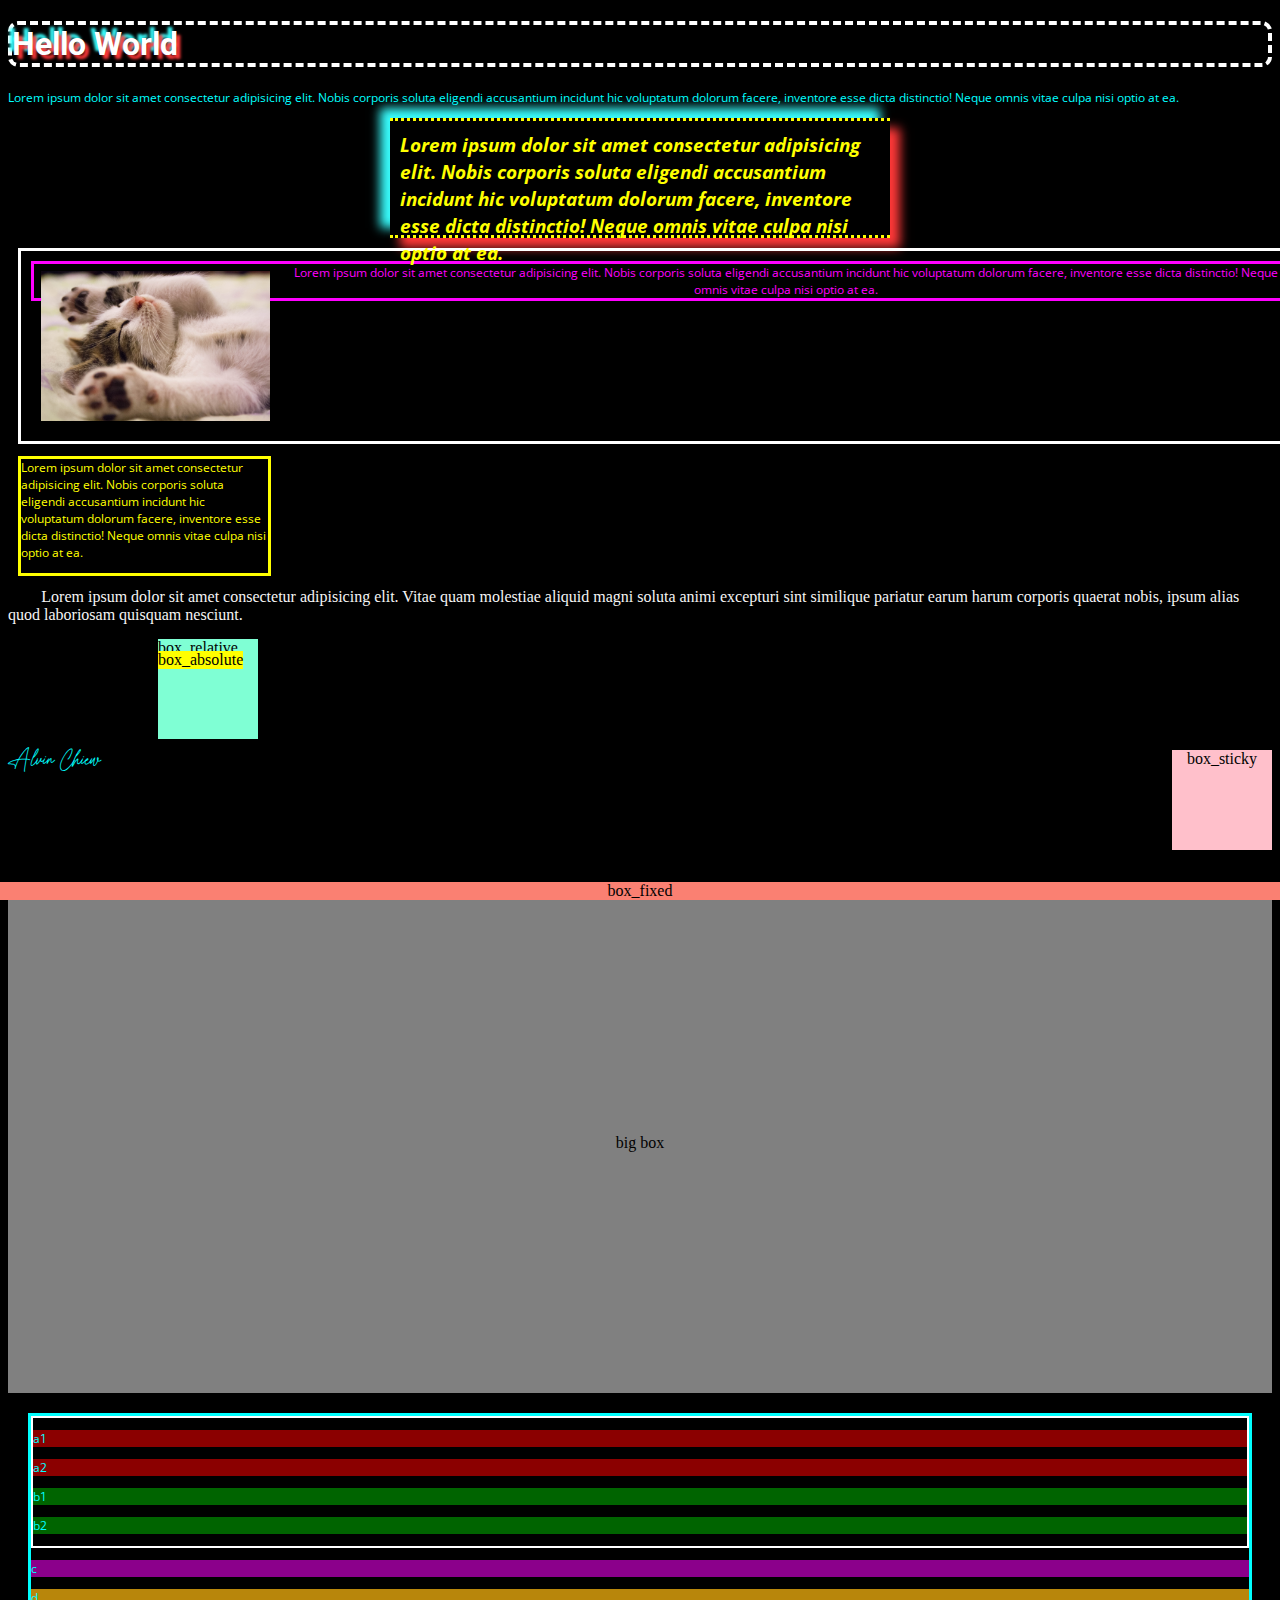
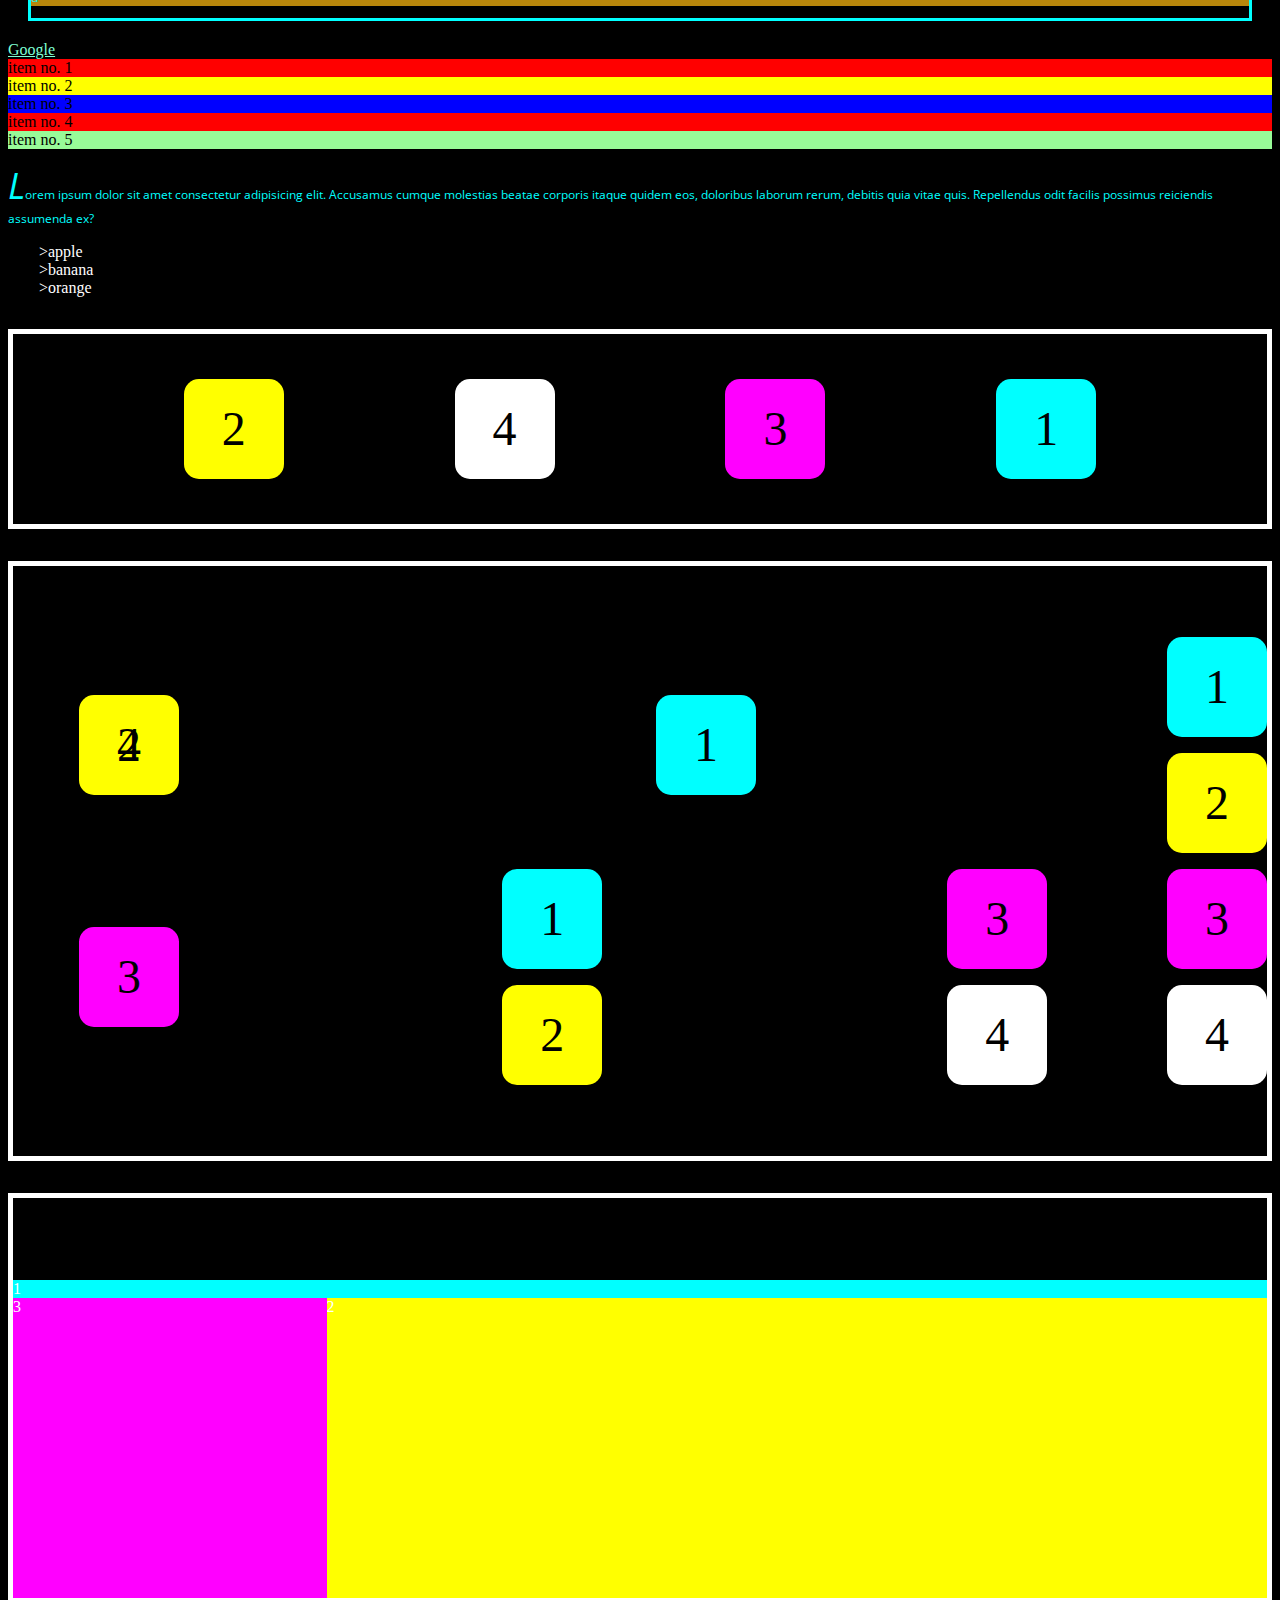
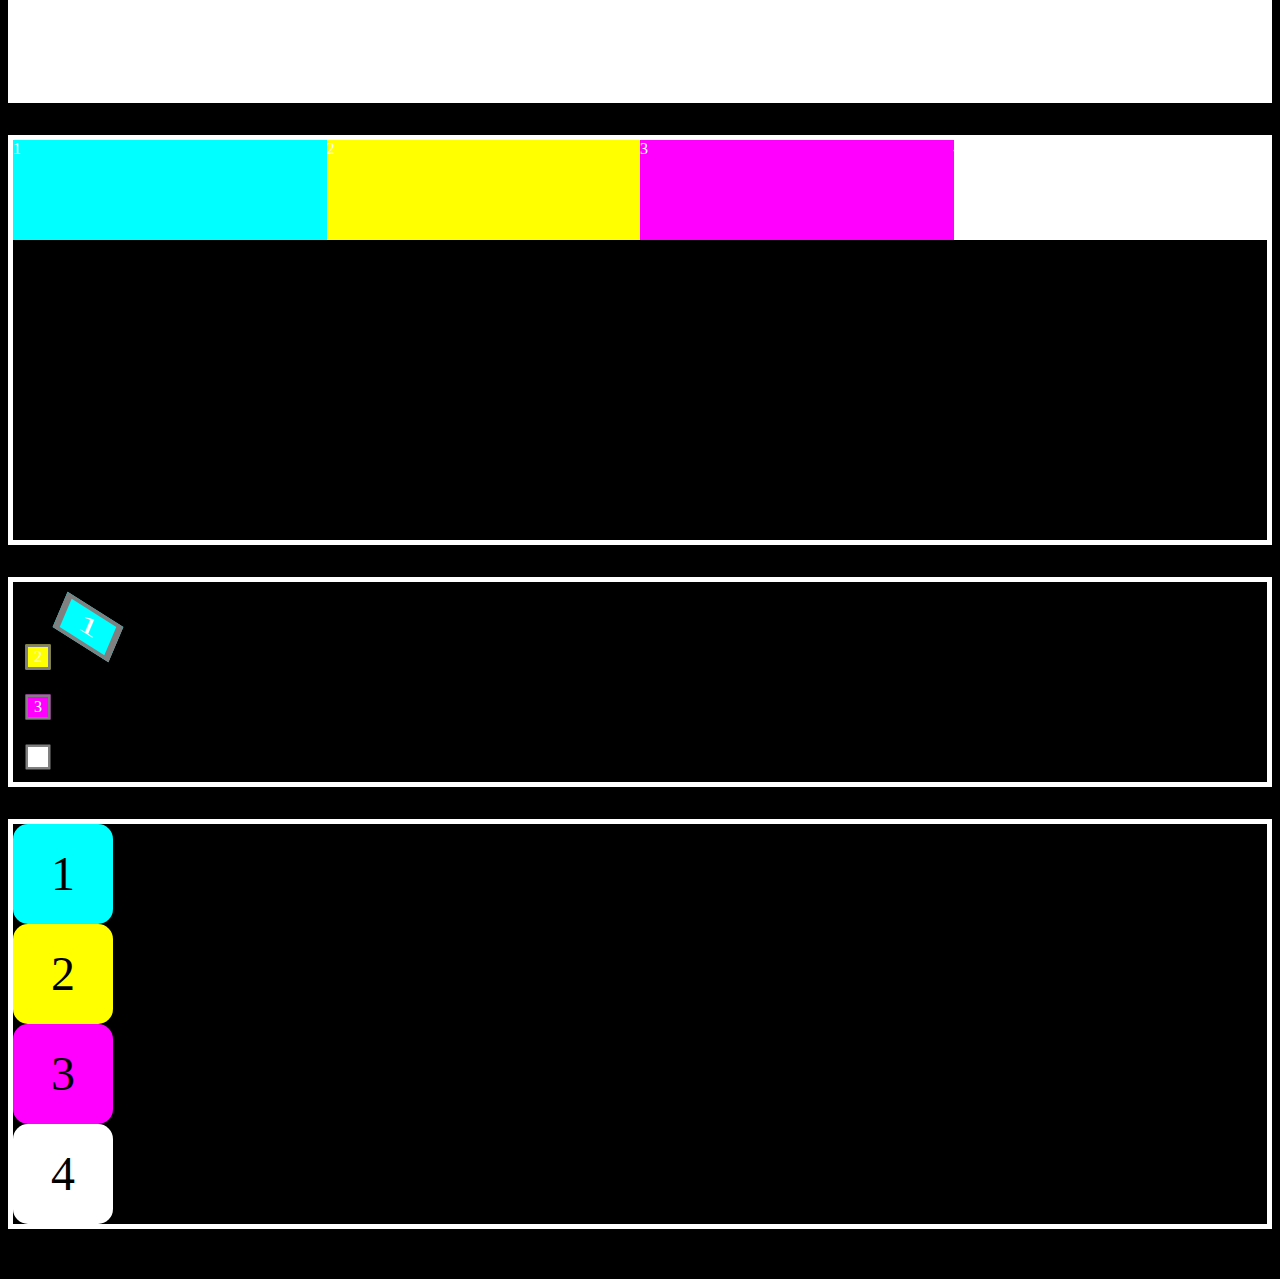
<file: learn-css.html>
<!DOCTYPE html>
<html lang="en">
  <head>
    <meta charset="UTF-8" />
    <meta name="viewport" content="width=device-width, initial-scale=1.0" />
    <title>Learn CSS</title>

    <!-- external style -->
    <link rel="stylesheet" href="style.css" />

    <link rel="preconnect" href="https://fonts.googleapis.com" />
    <link rel="preconnect" href="https://fonts.gstatic.com" crossorigin />
    <link
      href="https://fonts.googleapis.com/css2?family=Open+Sans:ital,wght@0,300;1,300&family=Roboto&display=swap"
      rel="stylesheet"
    />

    <!-- internal style -->
    <style>
      h1 {
        color: white;
      }
    </style>
  </head>

  <!-- inline style -->
  <body style="background-color: black; margin-bottom: 50px">
    <h1>Hello World</h1>

    <p>
      Lorem ipsum dolor sit amet consectetur adipisicing elit. Nobis corporis
      soluta eligendi accusantium incidunt hic voluptatum dolorum facere,
      inventore esse dicta distinctio! Neque omnis vitae culpa nisi optio at ea.
    </p>
    <p id="p2_id">
      Lorem ipsum dolor sit amet consectetur adipisicing elit. Nobis corporis
      soluta eligendi accusantium incidunt hic voluptatum dolorum facere,
      inventore esse dicta distinctio! Neque omnis vitae culpa nisi optio at ea.
    </p>
    <div class="kitten_box">
      <img src="image/kitten.png" height="150px" class="img_kitten" />
      <p class="p3_class">
        Lorem ipsum dolor sit amet consectetur adipisicing elit. Nobis corporis
        soluta eligendi accusantium incidunt hic voluptatum dolorum facere,
        inventore esse dicta distinctio! Neque omnis vitae culpa nisi optio at
        ea.
      </p>
    </div>

    <p class="p4_class">
      Lorem ipsum dolor sit amet consectetur adipisicing elit. Nobis corporis
      soluta eligendi accusantium incidunt hic voluptatum dolorum facere,
      inventore esse dicta distinctio! Neque omnis vitae culpa nisi optio at ea.
    </p>

    <div class="div_display">div</div>
    <span class="span_display">span</span>
    <span style="color: whitesmoke">
      Lorem ipsum dolor sit amet consectetur adipisicing elit. Vitae quam
      molestiae aliquid magni soluta animi excepturi sint similique pariatur
      earum harum corporis quaerat nobis, ipsum alias quod laboriosam quisquam
      nesciunt.
    </span>

    <div class="box_relative">
      box_relative
      <div class="box_absolute">box_absolute</div>
    </div>

    <p class="signature">Alvin Chiew</p>

    <div class="box_sticky">box_sticky</div>
    <div class="div_background_image">big box</div>

    <div style="border: 3px solid aqua; margin: 20px">
      <div id="container">
        <p>a1</p>
        <p>a2</p>
        <div>
          <p>b1</p>
          <p>b2</p>
        </div>
      </div>
      <p>c</p>
      <p>d</p>
    </div>

    <a href="http://www.google.com" target="_blank">Google</a>

    <div class="pseudo_class">
      <li>item no. 1</li>
      <li>item no. 2</li>
      <li>item no. 3</li>
      <li>item no. 4</li>
      <li>item no. 5</li>
    </div>

    <div class="pseudo_element">
      <p>
        Lorem ipsum dolor sit amet consectetur adipisicing elit. Accusamus
        cumque molestias beatae corporis itaque quidem eos, doloribus laborum
        rerum, debitis quia vitae quis. Repellendus odit facilis possimus
        reiciendis assumenda ex?
      </p>
      <ul>
        <li>apple</li>
        <li>banana</li>
        <li>orange</li>
      </ul>
    </div>

    <div class="container flex">
      <div class="box" id="box1">1</div>
      <div class="box put_first" id="box2">2</div>
      <div class="box" id="box3">3</div>
      <div class="box" id="box4">4</div>
    </div>
  </body>

    <div class="container grid">
      <div class="box reassigned_1" id="box1">1</div>
      <div class="box reassigned_2" id="box2">2</div>
      <div class="box reassigned_3" id="box3">3</div>
      <div class="box reassigned_2 id="box4">4</div>
      <div class="box" id="box1">1</div>
      <div class="box" id="box2">2</div>
      <div class="box" id="box3">3</div>
      <div class="box" id="box4">4</div>
      <div class="box" id="box1">1</div>
      <div class="box" id="box2">2</div>
      <div class="box" id="box3">3</div>
      <div class="box" id="box4">4</div>
    </div>

    <div class="container grid_page">
      <div id="box1">1</div>
      <div id="box2">2</div>
      <div id="box3">3</div>
      <div id="box4">4</div>
    </div>

    <div class="container grid_responsive">
      <div id="box1">1</div>
      <div id="box2">2</div>
      <div id="box3">3</div>
      <div id="box4">4</div>
    </div>
  
    <div class="container transform">
      <div id="box1">1</div>
      <div id="box2">2</div>
      <div id="box3">3</div>
      <div id="box4">4</div>
    </div>

    <div class="container animation">
      <div class="box" id="box1">1</div>
      <div class="box" id="box2">2</div>
      <div class="box" id="box3">3</div>
      <div class="box" id="box4">4</div>
    </div>

  </body>


  
  <div class="box_fixed">box_fixed</div>
</html>
</file>
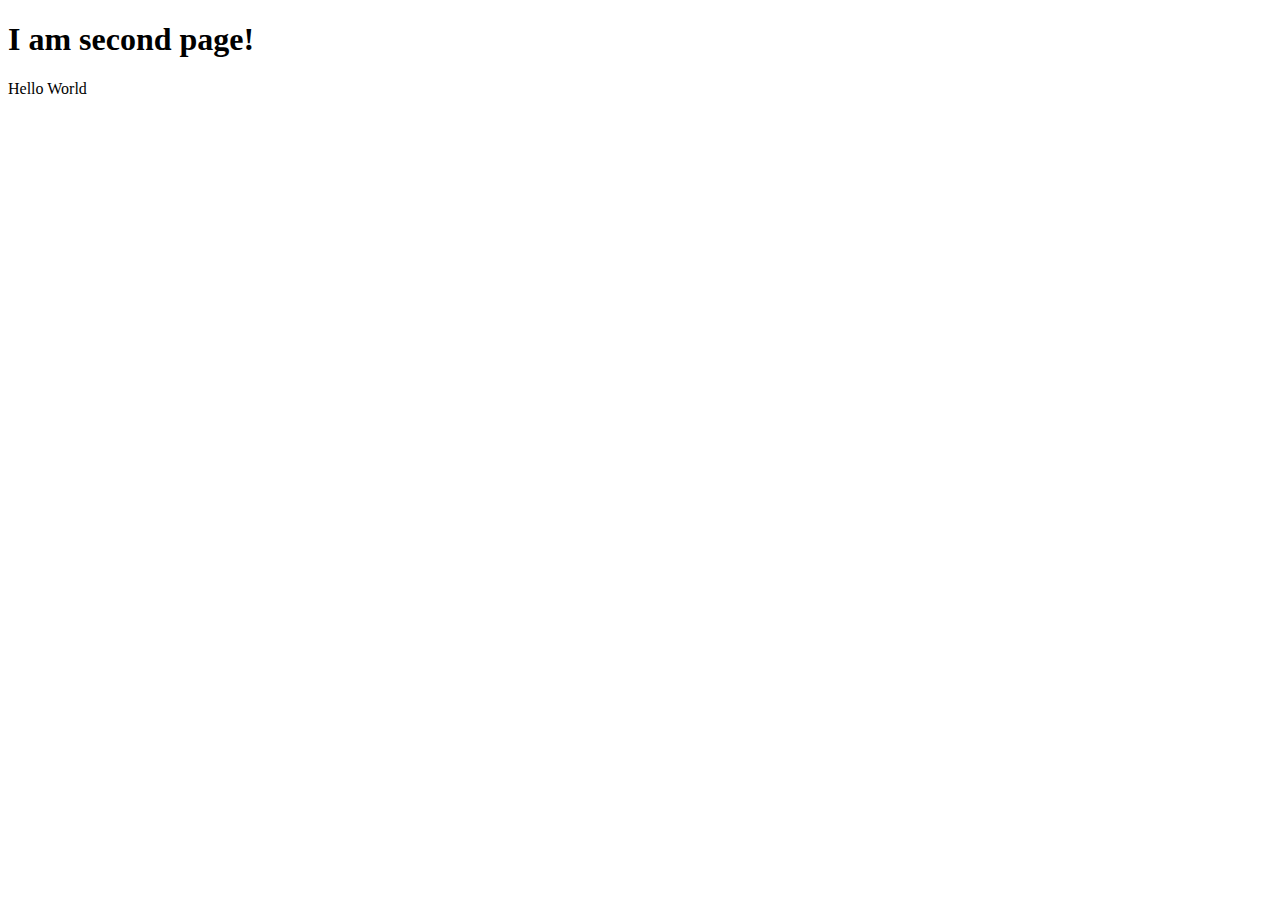
<file: second-page.html>
<!DOCTYPE html>
<html lang="en">
  <head>
    <meta charset="UTF-8" />
    <meta name="viewport" content="width=device-width, initial-scale=1.0" />
    <title>Second Page</title>
  </head>
  <body>
    <h1>I am second page!</h1>
    <p>Hello World</p>
  </body>
</html>
</file>
<file: style.css>
@font-face {
  src: url(font/TheChairman-Regular.otf);
  font-family: TheChairman;
}

* {
  box-sizing: border-box;
}

h1 {
  font-family: Roboto, verdana, arial, helvetica, sans-serif;
  border-style: dashed;
  border-width: 4px;
  border-radius: 10px;
  text-shadow: 4px 4px 3px hsl(0, 100%, 61%), -4px -4px 3px hsl(180, 100%, 61%);
}
p {
  font-family: 'Open Sans', 'lucida console', 'courier new';
  font-size: 12px;
  color: cyan;
}

#p2_id {
  font-size: 1.2em;
  font-weight: bold;
  font-style: italic;
  color: yellow;
  margin: auto;
  padding: 10px;
  border-top: dotted;
  border-bottom: dotted;
  width: 500px;
  height: 120px;
  box-shadow: 10px 10px 10px hsl(0, 100%, 61%),
    -10px -10px 10px hsl(180, 100%, 61%);
}

.p3_class {
  color: magenta;
  border-style: solid;
  margin: 10px;
  text-align: center;
}

.p4_class {
  color: yellow;
  width: 20%;
  height: 120px;
  border-style: solid;
  margin-right: auto;
  margin-left: 10px;
  overflow-y: auto;
}

.signature {
  font-family: TheChairman;
  font-size: 1.2em;
}

.img_kitten {
  float: left;
  margin: 20px;
}

.kitten_box {
  width: 100vw;
  border: 3px solid;
  color: white;
  margin: 10px;
  display: flow-root;
}

.div_display {
  background-color: tomato;
  display: none;
}

.span_display {
  background-color: lightgreen;
  visibility: hidden;
}

.box_relative {
  background-color: aquamarine;
  width: 100px;
  height: 100px;
  position: relative;
  top: 15px;
  left: 150px;
  z-index: -1;
}
.box_absolute {
  background-color: yellow;
  position: absolute;
  top: 12px;
}

.box_sticky {
  background-color: pink;
  width: 100px;
  height: 100px;
  position: sticky;
  bottom: 50px;
  margin-left: auto;
  text-align: center;
}

.box_fixed {
  background-color: salmon;
  position: fixed;
  left: 0px;
  right: 0px;
  bottom: 0px;
  text-align: center;
}

.div_background_image {
  display: flex;
  background-color: grey;
  background-image: url(image/kitten.png);
  background-repeat: no-repeat;
  background-position: center;
  background-attachment: fixed;
  background-size: cover;
  height: 500px;
  align-items: center;
  justify-content: center;
}

#container {
  border: 2px solid white;
}

/* descendant */
#container p {
  background-color: darkgreen;
}

/* child */
#container > p {
  background-color: darkred;
}

/* general sibling */
#container ~ p {
  background-color: darkgoldenrod;
}

/* adjacent sibling */
#container + p {
  background-color: darkmagenta;
}

a:link {
  color: aquamarine;
}

a:hover:not(visited) {
  color: lightsalmon;
}

a:visited {
  color: lightgray;
}

a:hover:visited {
  color: blue;
}

.pseudo_class li:nth-child(even) {
  background-color: yellow;
}

.pseudo_class li:nth-child(3) {
  background-color: blue;
}

.pseudo_class li:nth-child(3n + 1) {
  background-color: red;
}

.pseudo_class li:not(hover) {
  background-color: palegreen;
}

.pseudo_class li:hover {
  background-color: aliceblue;
}

.pseudo_element p::first-letter {
  font-size: 3em;
  font-style: italic;
}

.pseudo_element p::selection {
  color: black;
  background-color: white;
}

.pseudo_element ul li {
  color: white;
}
.pseudo_element ul li::marker {
  content: '>';
}

.container {
  margin-top: 2em;
  border: 5px solid white;
  color: white;
}

.flex {
  display: flex;
  flex-direction: row-reverse;
  justify-content: space-evenly;
  align-items: center;
  flex-wrap: wrap;
  min-height: 200px;
  overflow: auto;
}

.box {
  width: 100px;
  height: 100px;
  text-align: center;
  vertical-align: middle;
  line-height: 100px;
  font-size: 3em;
  color: black;
  border-radius: 15px;
}

.put_first {
  order: 1;
}

#box1 {
  background-color: cyan;
}
#box2 {
  background-color: yellow;
}
#box3 {
  background-color: magenta;
}
#box4 {
  background-color: white;
  z-index: 1;
}

.grid {
  display: grid;
  min-height: 600px;
  grid-template-columns: 100px 100px minmax(100px, 2fr) 1fr;
  grid-template-rows: repeat(4, 100px);
  grid-auto-flow: column;
  grid-auto-columns: 100px;
  gap: 1em 2em;
  justify-items: center;
  align-items: center;
  justify-content: center;
  align-content: center;
}

.reassigned_1 {
  grid-row: span 2;
  grid-column: span 2;
}

.reassigned_2 {
  /* start / end */
  grid-row: 1 / 3;
  grid-column: 1 / 3;
}

.reassigned_3 {
  /* row_start / col_start / row_end / col_end */
  grid-area: 3 / 1 / -1 / 3;
}

.grid_page {
  display: grid;
  grid-template-rows: 100px 300px 100px;
  grid-template-columns: 1fr 3fr;
  grid-template-areas:
    'header header'
    'aside main'
    'footer footer';
}

.grid_page #box1 {
  grid-area: header;
  align-self: end;
}

.grid_page #box2 {
  grid-area: main;
}

.grid_page #box3 {
  grid-area: aside;
}

.grid_page #box4 {
  grid-area: footer;
}

.grid_responsive {
  display: grid;
  grid-template-rows: repeat(4, 100px);
  grid-template-columns: repeat(auto-fit, minmax(100px, 1fr));
}

.transform {
  display: grid;
}

.transform div {
  width: 50px;
  height: 50px;
  border: 5px solid grey;
  text-align: center;
  font-size: 2em;

  transform: scale(0.5);
}

.transform #box1 {
  transform: translate(100%, 20px) skewX(30deg) rotateZ(45deg);
}

.animation #box1 {
  animation-name: rotateTwoSides;
  animation-duration: 8s;
  animation-direction: reverse;
  animation-play-state: running;
  animation-timing-function: steps(5);
}

.animation #box2 {
  animation-name: fadeOut;
  animation-duration: 8s;
}

.animation #box3:hover {
  animation-name: colorChange;
  animation-duration: 10s;
  animation-timing-function: cubic-bezier(0, 0, 1, 1);
}

.animation #box4:hover {
  animation-name: glow;
  animation-duration: 1.5s;
  animation-iteration-count: infinite;
}

@keyframes slideLeft {
  from {
    transform: translateX(200%);
  }
}

@keyframes slideRight {
  to {
    transform: translateX(200%);
  }
}

@keyframes rotate {
  to {
    transform: rotateY(360deg);
  }
}

@keyframes rotateTwoSides {
  75% {
    transform: rotateZ(-225deg);
  }
}

@keyframes fadeOut {
  100% {
    opacity: 0;
  }
}

@keyframes colorChange {
  0% {
    background-color: orange;
  }
  30% {
    background-color: green;
  }
  60% {
    background-color: indigo;
  }
  100% {
    background-color: white;
  }
}

@keyframes glow {
  50% {
    box-shadow: 0px 0px 50px yellow;
  }
}
</file>
